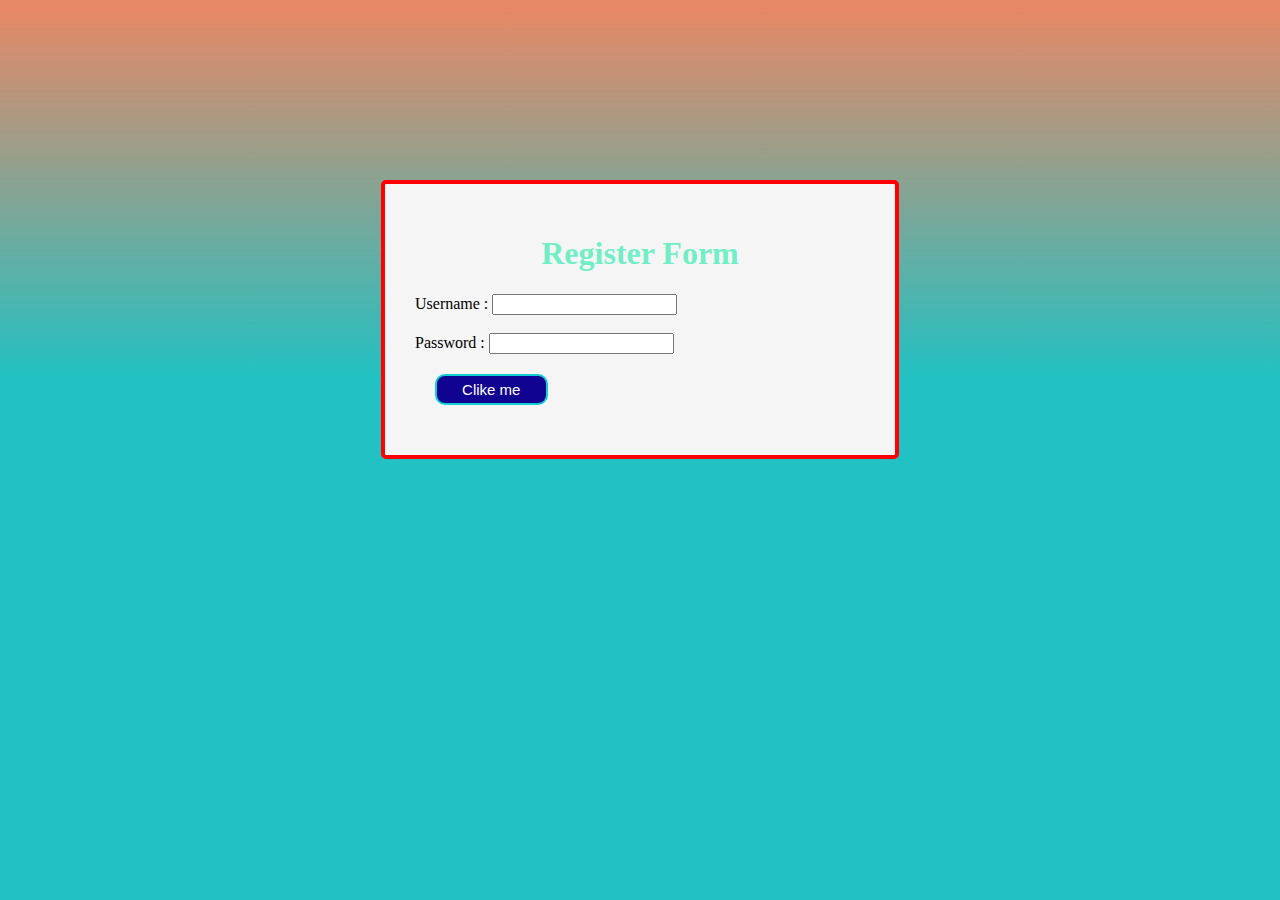
<file: index.html>
<!DOCTYPE html>
<html lang="en">

<head>
    <meta charset="UTF-8">
    <meta name="viewport" content="width=device-width, initial-scale=1.0">
    <title>Register Form</title>
    <link rel="stylesheet" href="style.css">  
</head>
<body>
    <div class="container">
        <form action="" id="form">
            <h1>Register Form</h1>
            <div>
                <label for="username">Username :</label>
                <input type="text" id="username" name="username">
                <div class="error"></div>
            </div><br>
            <div>
                <label for="password">Password :</label>
                <input type="password" id="password" name="password" autocomplete="current-password">
                <div class="error"></div>
            </div>
            <button>Clike me</button>
        </form>
    </div>
    <script src="script.js"></script>
</body>
</html>
</file>
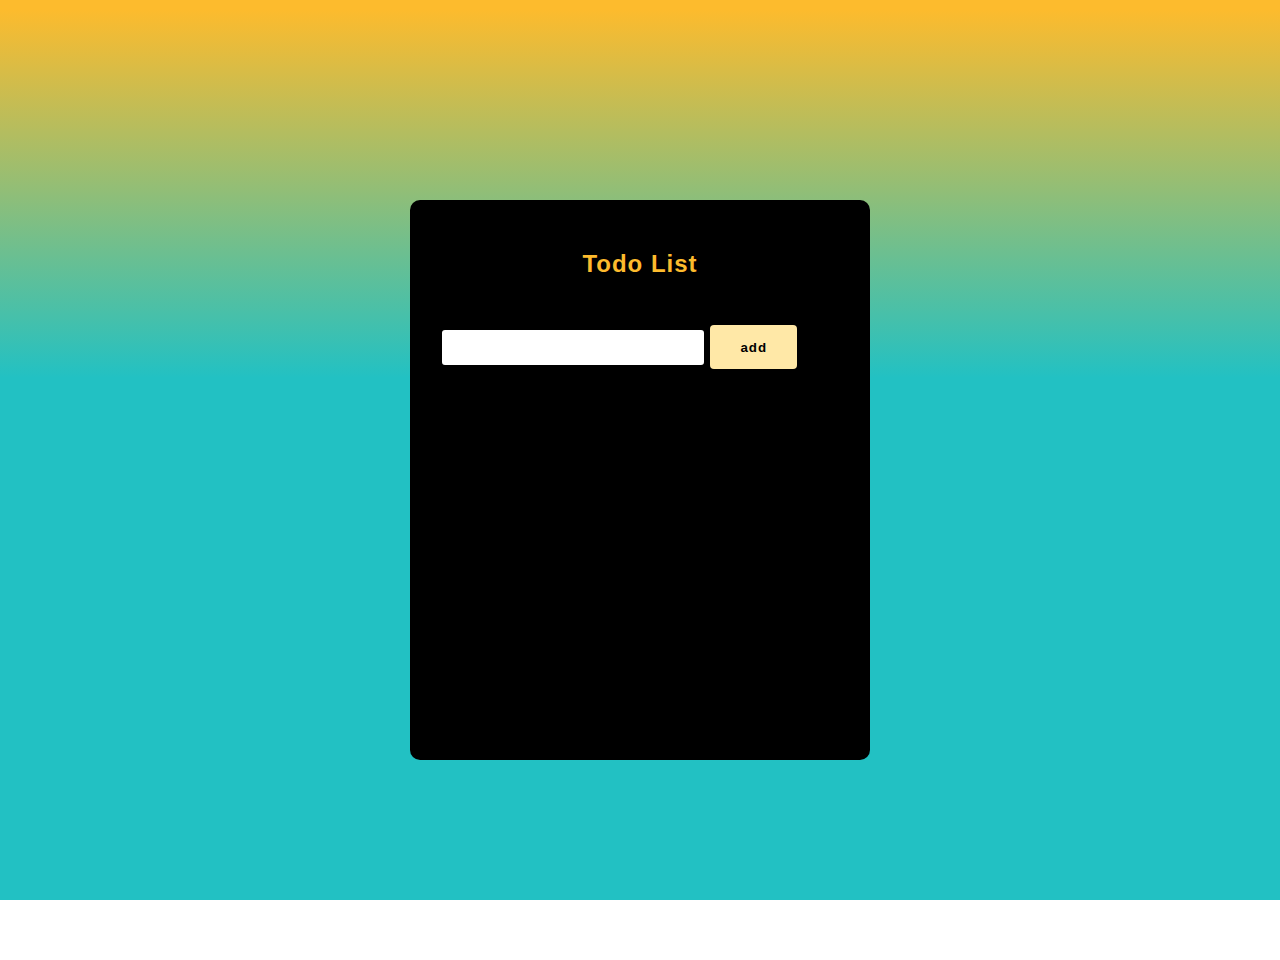
<file: todolist.html>
<!DOCTYPE html>
<html lang="en">
<head>
    <meta charset="UTF-8">
    <meta http-equiv="X-UA-Compatible" content="IE=edge">
    <meta name="viewport" content="width=device-width, initial-scale=1.0">
    <link rel="stylesheet" href="todolist.css">
    <title>ToDo List</title>
</head>
<body>
    <div id="wrapper">
        <h2>Todo List</h2>
        <input type="text" id="input">
        <button id="add">add</button>
        <div id="todoList">
        </div>
    </div>
    <script src="todolist.js"></script>
</body>
</html>
</file>
<file: style.css>
body {
    background: rgb(216, 216, 129);
    background: linear-gradient( 0deg, rgba(34, 193, 195, 1) 58%,rgb(230, 136, 102) 99% );
    background-attachment: fixed;
    margin: 0;
  }
  #form {
    width: 450px;
    margin: 20vh auto 0 auto;
    background-color: whitesmoke;
    border-radius: 5px;
    padding: 30px;
    border: 4px solid red;
  }
  h1 {
      text-align: center;
      color: rgba(70, 236, 181, 0.77);
  }
  #form button {
    background-color: rgb(17, 3, 146);
    color: white;
    border-radius: 10px;
    border: 2px solid rgb(19, 206, 209);
    padding: 5px;
    margin:20px;
    font-size: 15px;
    width: 25%;
  }
  
  .input-group input {
    border-radius: 5px;
    margin-top: 5px;
    padding: 10px;
    border: 1px solid skyblue;
  }
  .input-group input:focus {
    outline: 0;
  }
  .input-group .error {
    color: red;
    font-size: 10px;
    margin-top: 5px;
  }
  .input-group.success input {
    border-color: rgb(19, 226, 19);
  }
  .input-group.error input {
    border-color: rgb(252, 11, 11);
  }
</file>
<file: todolist.css>
html,
body{
    background: rgb(34, 193, 195);
    background: linear-gradient( 0deg, rgba(34, 193, 195, 1) 58%,rgba(253, 187, 45, 1) 99% );
    background-attachment: fixed;
    margin: 0;
    font-family: Verdana, Geneva, Tahoma, sans-serif;
}
#wrapper h2{
    display:flex;
    justify-content: center;
    
}
h2{
    color: rgba(253, 187, 45, 1);
    letter-spacing: 1px;
}
input{
    border-radius: 5px;
    border: 2px solid black;
    margin-top:30px;
    height:2.5em;
    width:250px;
    padding-left:10px;
}
input:active{
    border:none;
}
#wrapper{
    height:500px;
    width:400px;
    margin:200px auto;
    background-color:black;
    border-radius:10px;
    padding:30px;
    
}
button{
    margin-top:20px;
    background-color:#ffe8a7;
    border-radius: 4px;
    height: 44px;
    font-weight: 600;
    padding: 0 30px;
    letter-spacing: 1px;
    border: none;
    color:black;
}

button:hover{
    cursor:pointer;
}
#todoList{
    color:white;
    font-size:28px;  
    margin-top:10px; 
}

#todoList p{
  margin:10px 0px;
}

#todoList p:hover{
  cursor: pointer;
}
</file>
